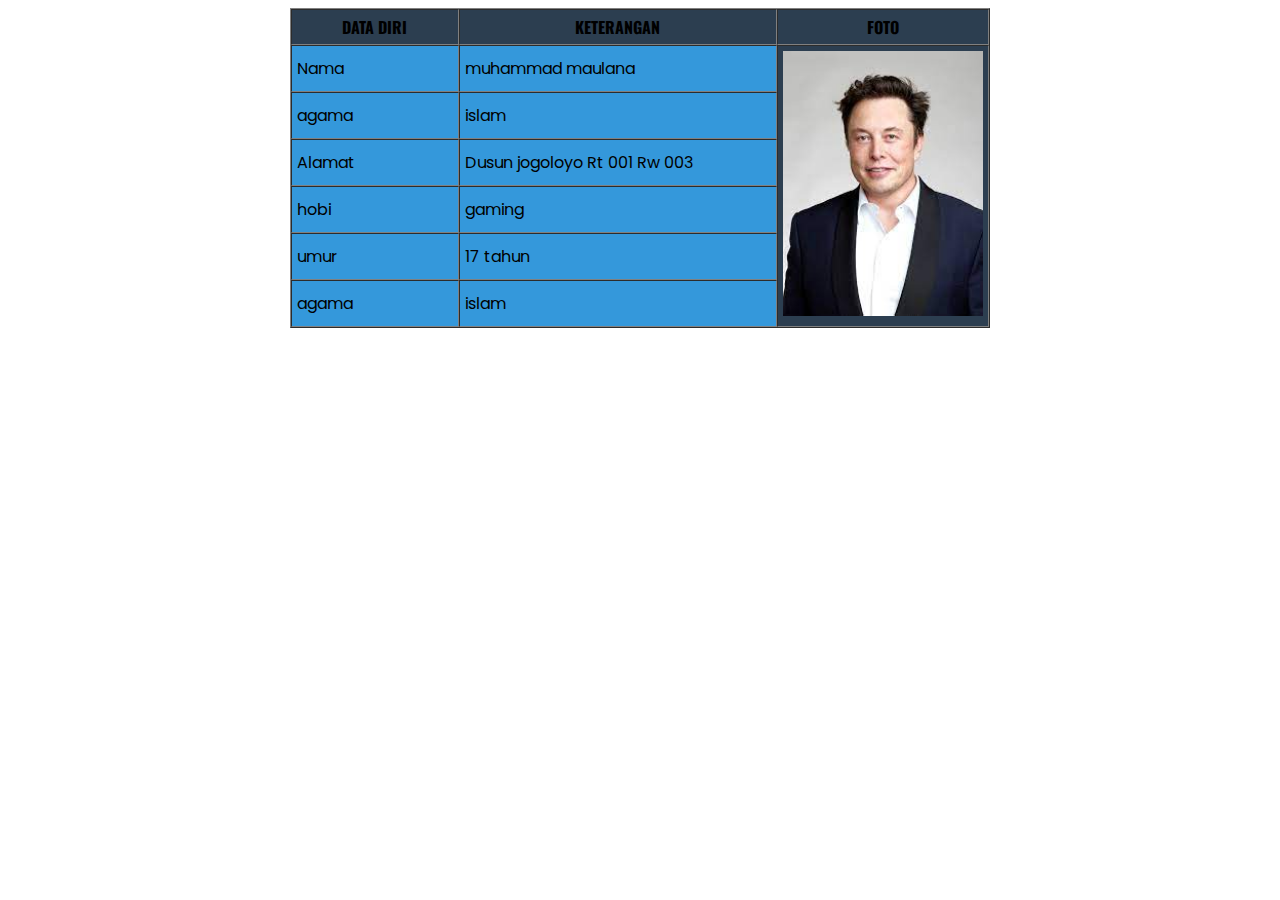
<file: index.html>
<!DOCTYPE html>
<html lang="en">
<head>
    <meta charset="UTF-8">
    <meta name="viewport" content="width=device-width, initial-scale=1.0">
    <link rel="stylesheet" href="style.css">
    <link href="https://fonts.googleapis.com/css2?family=Oswald&display=swap" rel="stylesheet">
    <link href="https://fonts.googleapis.com/css2?family=Oswald&family=Poppins:ital@1&display=swap" rel="stylesheet">

    <title>Document</title>
</head>
<body>
    <table border="1" cellspacing="0" cellpadding="5" align="center" width="700">
        <tr align="center"  bgcolor="gray">
            <th width="200">DATA DIRI</th>
            <th width="400">KETERANGAN</th>
            <th width="200">FOTO</th>
        </tr>
        <tr>
            <td>Nama</td> 
            <td>muhammad maulana</td>
            <th rowspan="7"><img src="download.jpg" width="200"></th>
        </tr>
        <tr>
            <td>agama</td>
            <td>islam</td>
        </tr>
        <tr>
            <td>Alamat</td>
            <td>Dusun jogoloyo Rt 001 Rw 003</td>
        </tr>
        <tr>
            <td>hobi</td>
            <td>gaming</td>
        </tr>
        <tr>
            <td>umur</td>
            <td>17 tahun</td>
        </tr>
        <tr>
            <td>agama</td>
            <td>islam</td>
        </tr>
        
    </table>
</body>
</html>
</file>
<file: style.css>
th {
    font-family: 'Oswald', sans-serif;
 }
  
td {
    font-family: 'Poppins', sans-serif;

}
 td {
    background-color: #3498db;
}
 tr {
    background-color: #2c3e50;
}
</file>
